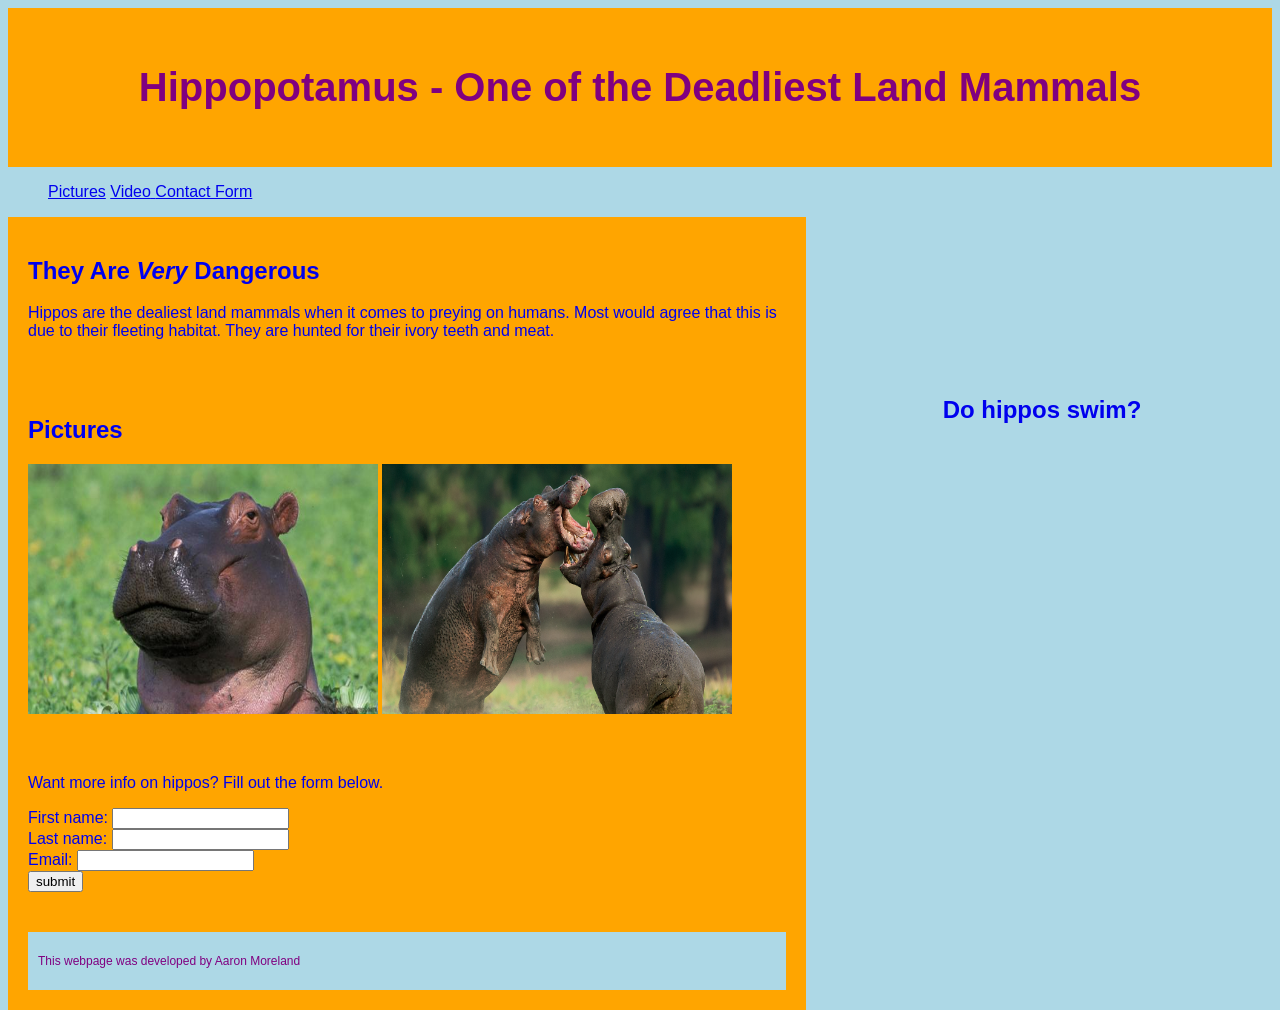
<file: One_Page_Website/Hippos.html>
<!DOCTYPE html>
<html lang="en">
	<head>
		<title>Hippos</title>
		<meta charset="utf-8">
		<meta name="viewport" content="width=device-width, initial-scale=1">
		
	
<style>
		
body {
    font-family: Arial;
    background-color: lightblue;
}

/* Style the header */
header {
    background-color: orange;
    padding: 30px;
    text-align: center;
    font-size: 20px;
    color: purple;
}

nav {
    padding: 20px;
    display: inline-block;
}

ul {
  list-style-type: none;
  margin: 5;
  padding: 6;
}

li {
  display: inline;
}

/*Style Article*/
article {
  	float: left;
  	padding: 20px;
  	width: 60%;
  	background-color: orange;
}

.video {
	float: right;
}

section:after {
  content: "";
  display: table;
  clear: both;
}

/* Style footer */
footer {
  background-color: lightblue;
  padding: 10px;
  text-align: left;
  color: purple;
  font-size: 75%;
}

@media (max-width: 600px) {
  nav, article {
    width: 100%;
    height: auto;
  }
		
		</style>
		</head>
		<body>

		<header>
			<h1>Hippopotamus - One of the Deadliest Land Mammals</h1>
		</header>

	    <section>
			<ul>
				<a href="#Pictures" id="link"><li>Pictures</li></a>
				<a href="#Video" id="link"><li>Video</li>
				<a href="#Contact" id="link"><li>Contact Form</li>
			</ul>
		</section>

		<article>
			<h2>They Are <em>Very</em> Dangerous</h2>
			<p>Hippos are the dealiest land mammals when it comes to preying on humans. Most would agree that this is due to their fleeting habitat. They are hunted for their ivory teeth and meat.</p>
		</article>

		<article>
			<div id="Pictures">
				<h2>Pictures</h2>
					<img src="Images/Hippo_Smirk.jpg" alt="Bloat of Hippos"
					width="350" height="250">
					<img src="Images/Fighting_Hippos.jpg" alt="Hippos Fighting"
					width="350" height="250">
			</div>
		</article>

		<div class="video">
			<h2 style="text-align:center">Do hippos swim?</h2>
			<div id="Video">
			<iframe width="460" height="275" src="https://www.youtube.com/embed/_hFa0RgA5uE" frameborder="0" allow="accelerometer; autoplay; encrypted-media; gyroscope; picture-in-picture" allowfullscreen></iframe>
			</div>
		</div>

		<article>
			<div id="Contact">
			<form action="" method="get">
				<p>Want more info on hippos? Fill out the form below.
				</p>
				First name: <input type="text" name="First Name"></br>
				Last name: <input type="text" name="Last Name"></br>
				Email: <input type="text" name="Email"></br>
			<input type="submit" value="submit">
		</form>
	</div>
			
	</article>

	<article>
		<footer>
			<p>This webpage was developed by Aaron Moreland</p>
		</footer>
	</article>


	</body>

</html>
</file>
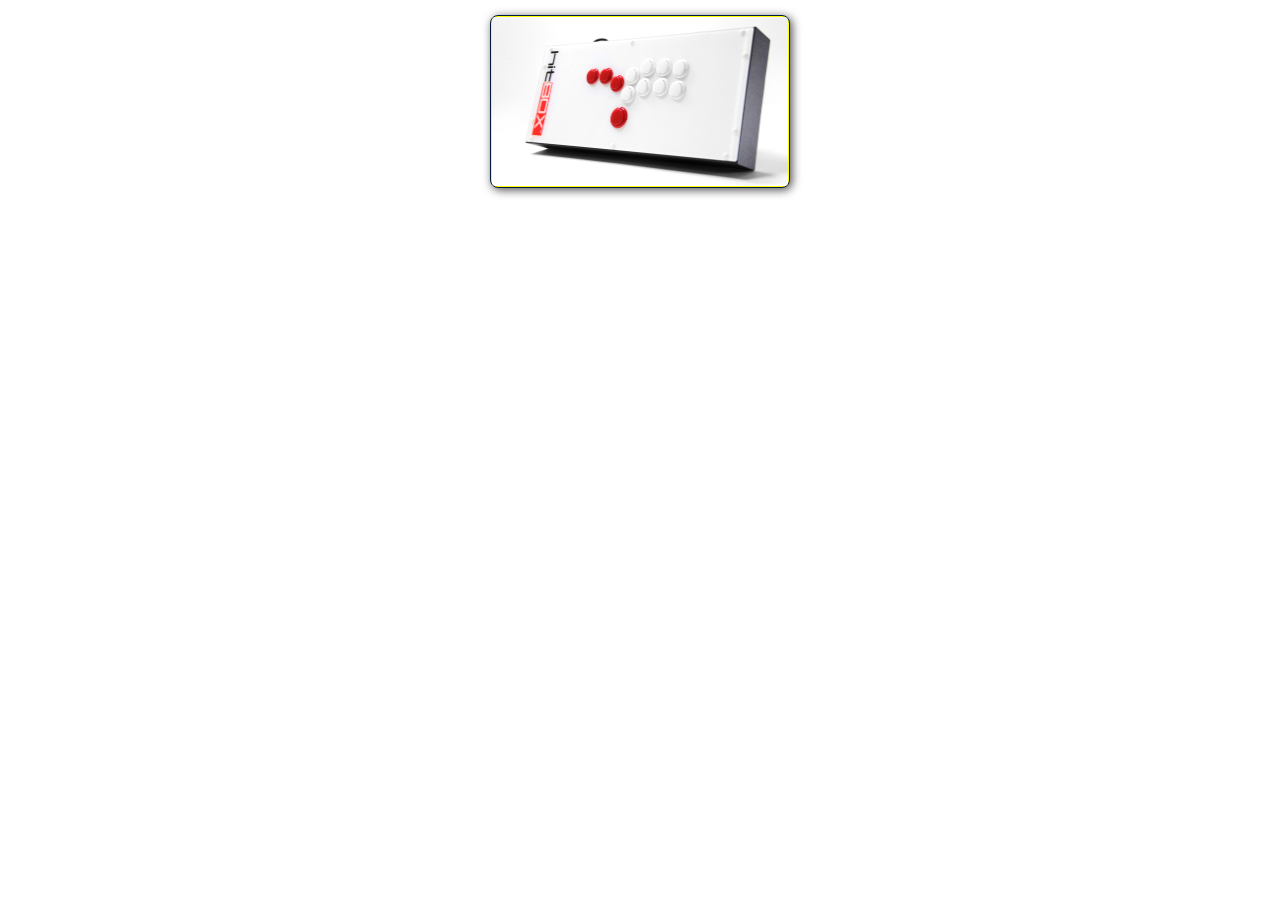
<file: Photo_Package/Photo_Package.html>
<!DOCTYPE html>
<html lang="en">
    <head>
        <title></title>
        <link rel="stylesheet" href="./CSS/Photo_Style.css">
    </head>
    <body>

        <!-- Photo Container 1 -->
        <div class="photo-container">
            <div class="photo">
                <img src="./Images/Thumb/Thumbnail_1.jpg" alt="Hitbox">
                <div class="photo-overlay">
                    <h3 class="white-head">Click to Enlarge</h3>
                    <p>Stuff about fightsticks</p>
                </div>
            </div>
        </div>
        <!-- End Photo-Container 1 -->
        
    </body>
</html>
</file>
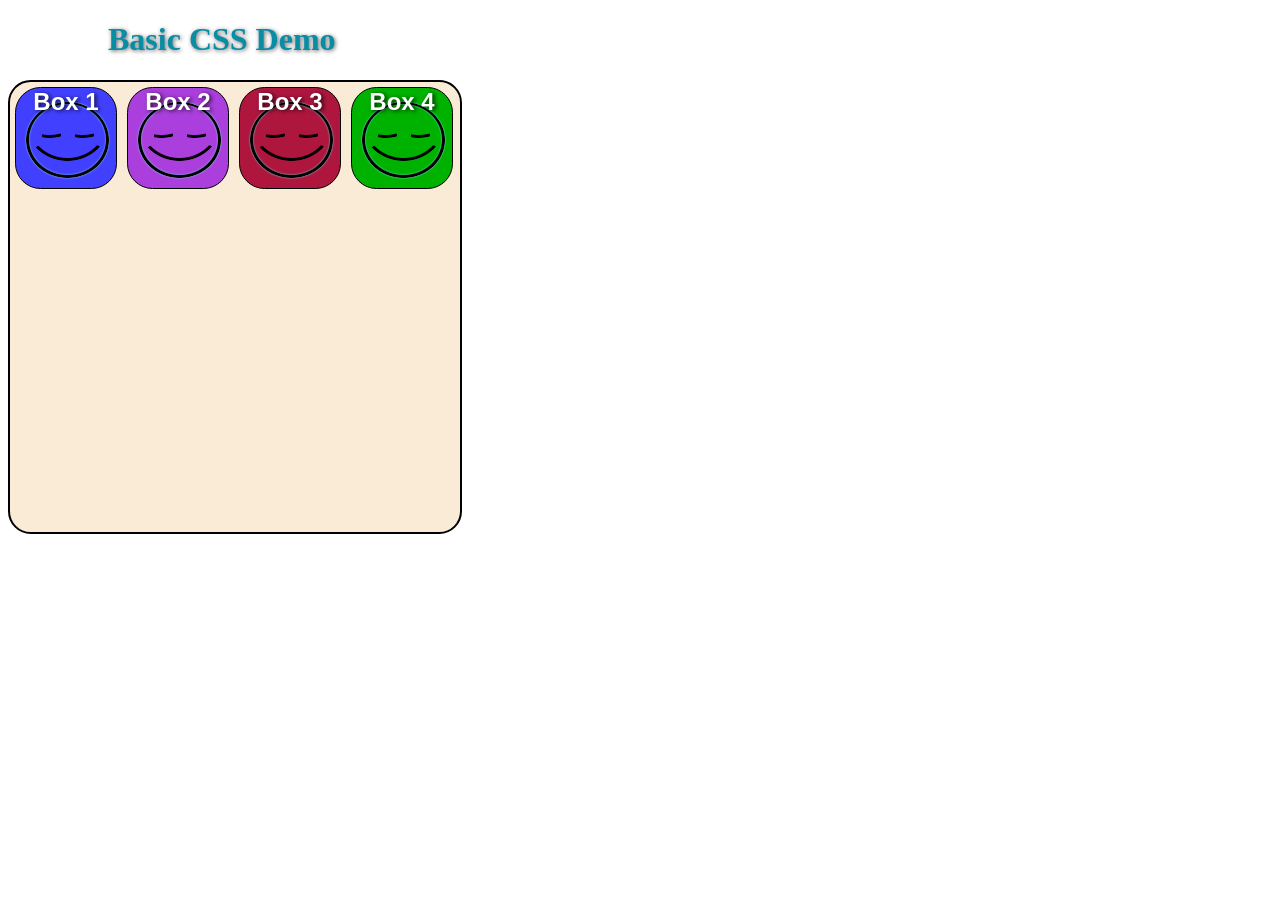
<file: Smileyfaces_Project/Basic_HTML_Template.html>
<!DOCTYPE html>
<html lang="en">
    <head>
            <meta charset="utf-8"> 
            <title>Basic HTML Template</title>
            <link rel="stylesheet" type="text/css" href="./CSS/Basic_Style.css">
    </head>
    <body>

        <div>
            <h1>Basic CSS Demo</h1>
        </div>

        <div class="container">
            <div class="squares">
                <p>Box 1</p>
            </div>

            <div class="squares">
                <p>Box 2</p>
            </div>

            <div class="squares">
                <p>Box 3</p>
            </div>

            <div class="squares">
                <p>Box 4</p>
            </div>
        </div>

    </body>
</html>
</file>
<file: Photo_Package/CSS/Photo_Style.css>
/* GALLERY SECTION ANIMATION */
p {
    font-weight: 300;
    line-height: 30px;
    padding-bottom: 15px;
}

.photo {
    position: relative;
    line-height: 0;
    margin-bottom: 2em;
    overflow: hidden;
    border-radius: 8px;
    padding: 1px;
    border: 1px solid #021a40;
    background-color: #ff0;
    box-shadow: 2px 2px 10px rgba(0,0,0,0.7);
}

.photo-container {
    text-align: center;
    margin: 15px auto;
    width: 300px;
    height: 169px;
}

.photo-container img {
    max-width: 100%;
    width: 300px;
    height: 169px;
}

.photo-overlay {
    color: #fff;
    position: absolute;
    top: 0;
    right: 0;
    bottom: 0;
    left: 0;
    padding-left: 20px;
    padding-right: 20px;
    /* justify-content: center; For centering text inside .photo */
    align-items: center;
    background: rgba(0,0,0, .5);
}

.white-head {
    color: #C9BDAA;
    margin-top: 5%;
    line-height: 30px;
    padding-bottom: 20px;
}

/* Photo Overlay Transitions */

.photo-overlay {
    opacity: 0;
    transition: opactity .1s;
    border-radius: 10px;
    cursor: pointer;
    }

.photo-overlay p {
    width: 100%;
    height: 100%;
    color: #fff;
}

.photo-overlay:hover {
    opacity:1;
}

.photo img {
    transition: transform .5s;
    transform-origin: 50% 50%;
}

.photo:hover img {
    transform: scale(1.1);
}
</file>
<file: Smileyfaces_Project/CSS/Basic_Style.css>
body {
    background-color: #fff
}

h1 {
    color:rgba(8,141,165,1);
    margin-left: 100px;
    text-shadow: 1px .5px 4px rgba(0,0,0, 0.6);
}

.container {
    width: 450px;
    height: 450px;
    background-color: #faebd7;
    border: 2px solid black;
    border-radius: 5%;
}
    
/* SELECT ALL SQUARES IN THE ARRAY */
.container .squares:nth-child(-n+4) {
    background-image: url("../Images/Icons/smileyface2.png");
    color: #fff;
    float: left;
    width: 100px;
    height: 100px;
    margin: 5px;
    border: 1px solid black;
    border-radius: 25%;
    cursor: pointer;
    transition: transform .5s ease-in-out;
}

/* SELECT ALL SQUARES PARAGRAPHS IN THE ARRAY */
.squares:nth-child(-n+4) p{
        font-family: "Helvetica Neue", Helvetica, Arial,sans-serif;
        font-size: 1.5em;
        font-weight: 900;
        text-align: center;
        margin: 0;
        text-shadow: 2px 1px 4px rgba(0,0,0, 0.8);
}

/* INDIVIDUALLY SELECT A SQUARE IN THE ARRAY */
.squares:nth-child(1) {
    background: #4240ff;
}

.squares:nth-child(2) {
    background: #ab3fdd;
}

.squares:nth-child(3) {
    background: #ae163e;
}

.squares:nth-child(4) {
    background: #00b200;
}

/* HOVER, Translate & Transform Effects */
.container .squares:nth-child(-n+4):hover {
    background-image: url("../Images/Icons/smileyface1.png");
    transform: scale(.5);
    animation-name: race;
    animation-duration: 2.5s;
    animation-iteration-count: infinite;
    animation-timing-function: cubic-bezier(2.5,.2,.3,2);
}

.squares:nth-child(1):hover {
    background: #13b4ff;
}

.squares:nth-child(2):hover {
    background: #d861af;
}

.squares:nth-child(3):hover {
    background: #81205f;
}

.squares:nth-child(4):hover {
    background: #77b800;
}

/* KEYFRAME EFFECT */
@keyframes race {
    0%, 100% {
        transform: translateY(0px);
        background-image: url("../Images/Icons/smileyface1.png")
    }
    50% {
        transform: translateY(330px);
    }
}
</file>
